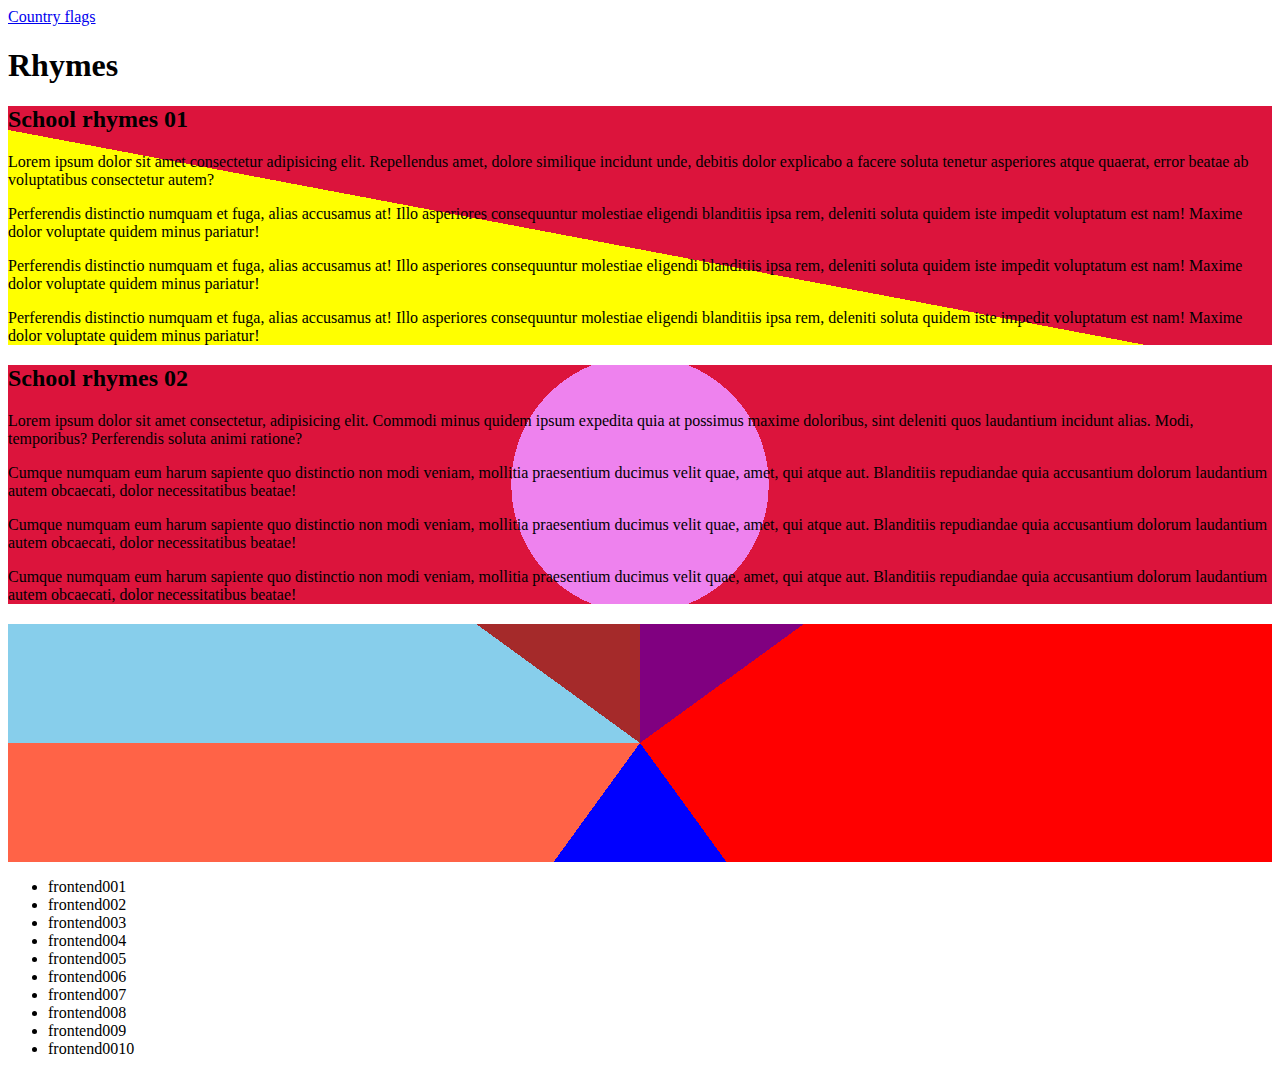
<file: index.html>
<!DOCTYPE html>
<html lang="en">
<head>
  <meta charset="UTF-8">
  <meta name="viewport" content="width=device-width, initial-scale=1.0">
  <title>Introduction to Css</title>
  <!-- <link rel="stylesheet" href="./styles/file.css"> -->
  <!-- <link rel="stylesheet" href="./styles/file2.css"> -->
  <link rel="stylesheet" href="./styles/color.css">
  <a href="./country.html" target="_blank" title="country flags">Country flags</a>
  <link rel="shortcut icon" href="./favicon.ico" type="image/x-icon">
</head>
<body>
  <main>
    <h1>Rhymes</h1>

    
    <section class="one">
      <h2>School rhymes 01</h2>
      <p class="one">Lorem ipsum dolor sit amet consectetur adipisicing elit. Repellendus amet, dolore similique incidunt unde, debitis dolor explicabo a facere soluta tenetur asperiores atque quaerat, error beatae ab voluptatibus consectetur autem?</p>
      <p>Perferendis distinctio numquam et fuga, alias accusamus at! Illo asperiores consequuntur molestiae eligendi blanditiis ipsa rem, deleniti soluta quidem iste impedit voluptatum est nam! Maxime dolor voluptate quidem minus pariatur!</p>
      <p class="one two">Perferendis distinctio numquam et fuga, alias accusamus at! Illo asperiores consequuntur molestiae eligendi blanditiis ipsa rem, deleniti soluta quidem iste impedit voluptatum est nam! Maxime dolor voluptate quidem minus pariatur!</p>
      <p class="two">Perferendis distinctio numquam et fuga, alias accusamus at! Illo asperiores consequuntur molestiae eligendi blanditiis ipsa rem, deleniti soluta quidem iste impedit voluptatum est nam! Maxime dolor voluptate quidem minus pariatur!</p>
    </section>
    <section>
      <h2>School rhymes 02</h2>
      <p>Lorem ipsum dolor sit amet consectetur, adipisicing elit. Commodi minus quidem ipsum expedita quia at possimus maxime doloribus, sint deleniti quos laudantium incidunt alias. Modi, temporibus? Perferendis soluta animi ratione?</p>
      <p>Cumque numquam eum harum sapiente quo distinctio non modi veniam, mollitia praesentium ducimus velit quae, amet, qui atque aut. Blanditiis repudiandae quia accusantium dolorum laudantium autem obcaecati, dolor necessitatibus beatae!</p>
      <p>Cumque numquam eum harum sapiente quo distinctio non modi veniam, mollitia praesentium ducimus velit quae, amet, qui atque aut. Blanditiis repudiandae quia accusantium dolorum laudantium autem obcaecati, dolor necessitatibus beatae!</p>
      <p>Cumque numquam eum harum sapiente quo distinctio non modi veniam, mollitia praesentium ducimus velit quae, amet, qui atque aut. Blanditiis repudiandae quia accusantium dolorum laudantium autem obcaecati, dolor necessitatibus beatae!</p>
    </section>
    <section>
      <h2 class="one">School rhymes 03</h2>
      <p>Lorem ipsum dolor sit amet consectetur adipisicing elit. Quos consequatur ratione explicabo officia minus nemo quo quaerat laudantium soluta, quasi, rem dicta quibusdam voluptatum similique. Eos, a reprehenderit. Vitae, et.</p>
      <p>Laboriosam, laudantium deleniti, quis ipsum earum dolore ex est inventore libero, facere autem ipsam quo. Fugit ipsum, earum minus praesentium similique, deleniti repellat unde inventore, esse sunt cumque corporis quaerat?</p>
      <p>Laboriosam, laudantium deleniti, quis ipsum earum dolore ex est inventore libero, facere autem ipsam quo. Fugit ipsum, earum minus praesentium similique, deleniti repellat unde inventore, esse sunt cumque corporis quaerat?</p>
      <p class="">Laboriosam, laudantium deleniti, quis ipsum earum dolore ex est inventore libero, facere autem ipsam quo. Fugit ipsum, earum minus praesentium similique, deleniti repellat unde inventore, esse sunt cumque corporis quaerat?</p>
    </section>
    <section class="bene">
      <ul>
        <li>frontend001</li>
        <li>frontend002</li>
        <li>frontend003</li>
        <li>frontend004</li>
        <li>frontend005</li>
        <li>frontend006</li>
        <li>frontend007</li>
        <li>frontend008</li>
        <li>frontend009</li>
        <li>frontend0010</li>
      </ul>
    </section>
    
  </main>
</body>
</html>
</file>
<file: styles/file.css>
/* cascading and specificity  */

main h1{
    color: red;
}
h1{
  color: green;
}
/* pseudoclass selector */
/* first child selector */
/* last child selector */
/* first-g-type */
ul, li{
  margin: 30px;
}

ul, li{
  border: 10px double green;
}

ul :first-child, ul :last-child{
  border: 10px double violet;
}

ul>:nth-child(3n+3){
    border: 10px dashed hotpink;
}


li:first-of-type{
  background-color: khaki;
}
li:last-of-type{
  background-color: khaki;
}
li:nth-child(2n+1){
  background-color: aqua;
}
</file>
<file: styles/file2.css>
h1{
  color: fuchsia;
}
p{
  background-color: aqua;
}
h2 ~ p{
  background-color: crimson;
}

h2 + p{
  background-color: fuchsia;
}

/* section > *{
  /* border-right: 8px dashed green; */
  
/* } */ */
h2.one{
  color: green;
  font-size: 25px;
}
section .one{
  font-size: 30px;
  color: yellow;
}
</file>
<file: styles/color.css>
section:first-of-type{
  background: linear-gradient(90deg, green 33%, #fff 33%, #fff 67%, green 67%);

  background-image: linear-gradient(to top right, yellow 45%, crimson 45%);
}

section:nth-of-type(2){
  background: radial-gradient(circle, violet 20%, crimson 10%);

}
section:nth-of-type(3){
  color: transparent;
  background: conic-gradient(
    purple 15%,
    red 15%,
    red 40%,
    blue 40%,
    blue 60%,
    tomato 60%,
    tomato 75%,
    skyblue 75%,
    skyblue 85%,
    brown  85%
  );
}
</file>
